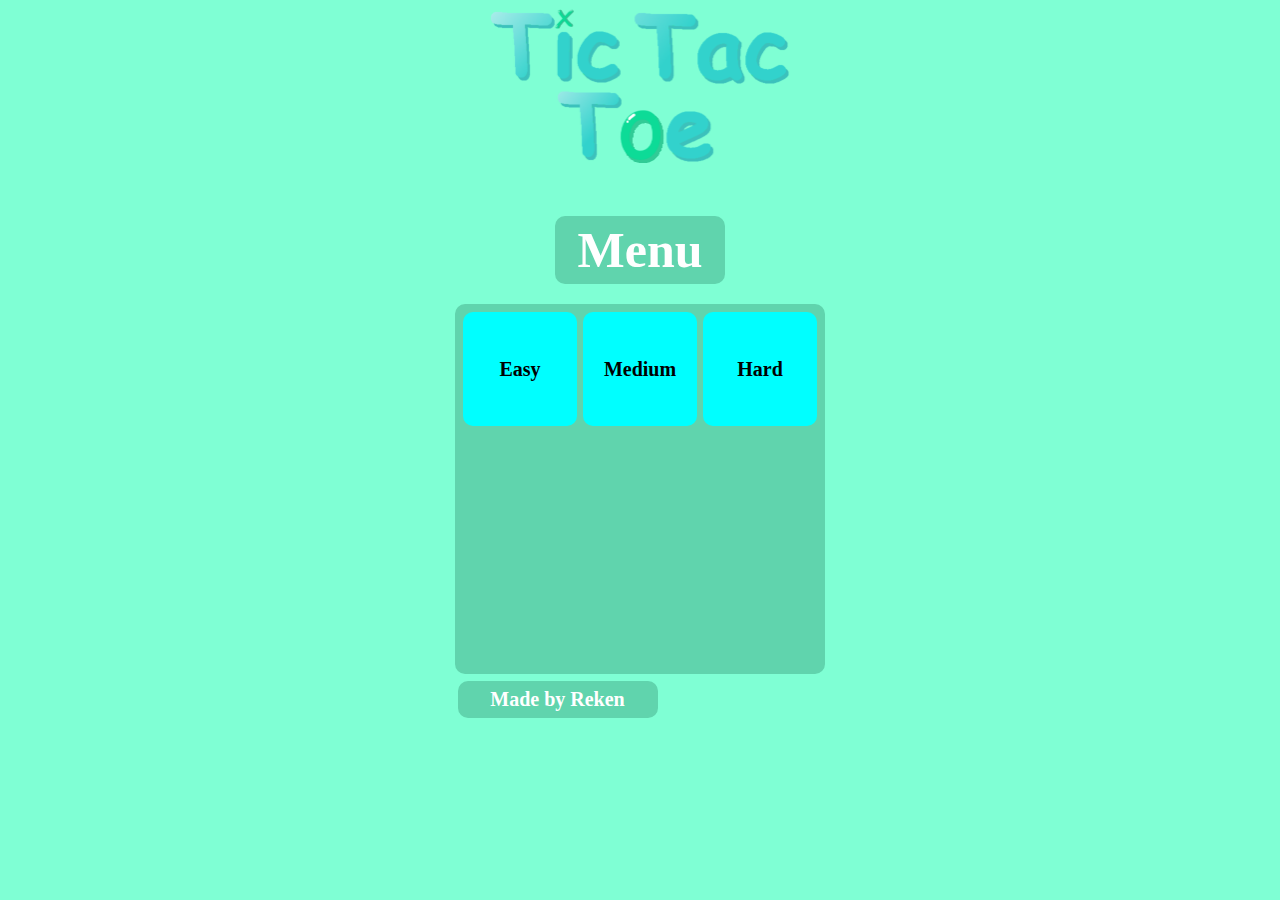
<file: index.html>
<!DOCTYPE html>
<html>
    <head>
        <meta charset="utf-8">
        <link rel="stylesheet" href="XO.css" type="text/css">
        <title>TicTacToe</title>
        <link rel="icon" href="Ttt\logomini.png">
    </head>
    <body>
        <div id="contener">
			<div class="logo">
                <img class="logo" width="500" height="300" src="Ttt\LOGO.png" alt="">
            </div>
            <div id="score">Menu</div>
            <div class="top" id="map">
                <a href="ox-easy.html" class="option">Easy</a>
                <a href="ox-medium.html" class="option">Medium</a>
                <a href="ox-hard.html" class="option">Hard</a>
            </div>
            <div id="bottom">Made by Reken</div>
        </div>
    </body>
</html>
</file>
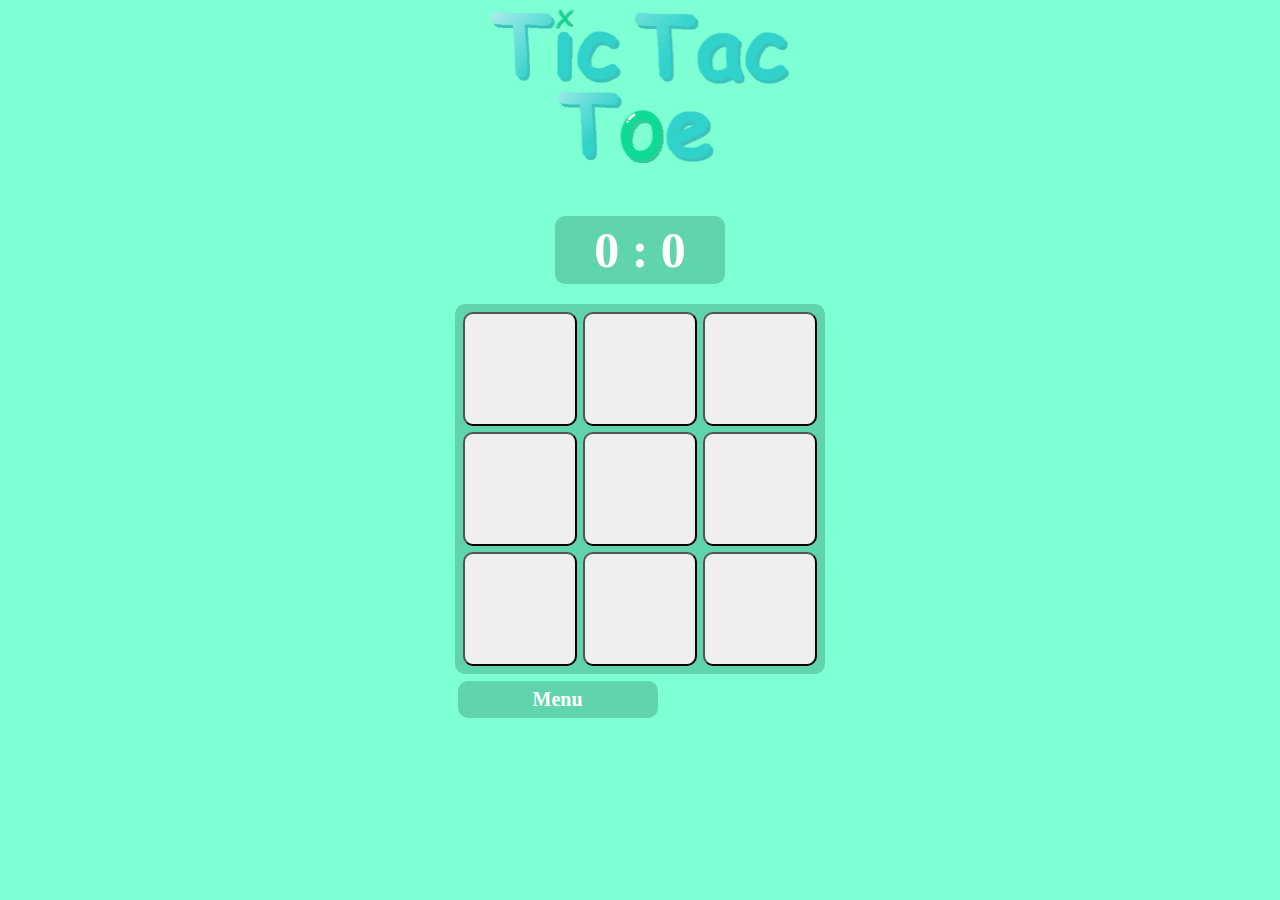
<file: ox-easy.html>
<!DOCTYPE html>
<html>
    <head>
        <meta charset="utf-8">
        <link rel="stylesheet" href="XO.css" type="text/css">
        <title>TicTacToe</title>
        <link rel="icon" href="Ttt\logomini.png">
    </head>
    <body>
        <div id="contener">
			<div class="logo">
                <img class="logo" width="500" height="300" src="Ttt\LOGO.png" alt="">
            </div>
            <div id="score">0 : 0</div>
            <div class="top" id="map">
                <button id="0" onclick="postaw(0); " class="XO"><img class="imgz" src="Ttt/null.png" alt=""></button>
                <button id="1" onclick="postaw(1);" class="XO"><img class="imgz" src="Ttt/null.png" alt=""></button>
                <button id="2" onclick="postaw(2);" class="XO"><img class="imgz" src="Ttt/null.png" alt=""></button>
                <button id="3" onclick="postaw(3);" class="XO"><img class="imgz" src="Ttt/null.png" alt=""></button>
                <button id="4" onclick="postaw(4);" class="XO"><img class="imgz" src="Ttt/null.png" alt=""></button>
                <button id="5" onclick="postaw(5);" class="XO"><img class="imgz" src="Ttt/null.png" alt=""></button>
                <button id="6" onclick="postaw(6);" class="XO"><img class="imgz" src="Ttt/null.png" alt=""></button>
                <button id="7" onclick="postaw(7);" class="XO"><img class="imgz" src="Ttt/null.png" alt=""></button>
                <button id="8" onclick="postaw(8);" class="XO"><img class="imgz" src="Ttt/null.png" alt=""></button>
            </div>
            <div id="bottom">
                <a href="index.html" class="bottom-o">Menu</a>
            </div>
        </div>
		<script>
            var pole = new Array(0,0,0,   // 0 1 2
                                 0,0,0,   // 3 4 5
                                 0,0,0)   // 6 7 8
            var wynikP = 0;
            var wynikB = 0;
            var kolejP = true;
            function postaw(x){
                if(pole[x] == 0){
                    var wynik = '<img class="imgz" src="Ttt/Cross.png" alt=""></img>';
                    document.getElementById(x).innerHTML = wynik;
                    pole[x] = 1;
                    spPola(1);
                }else{
                    document.getElementById(x).style.filter = "hue-rotate(200deg)";
                    setTimeout(function(){
                        document.getElementById(x).style.filter = "";
                    }, 200);
                }
            }
            function bot(){
                botRnd();			
                spPola(2);
            }
            function botRnd(){
                var liczPole = Math.floor(Math.random()*9);
                if(pole[liczPole] == 0){
                    zamien(liczPole);
                } else {
                    botRnd();
                }
            }
            function zamien(x){
                pole[x] = 2;
                document.getElementById(x).innerHTML = '<img class="imgz" src="Ttt/Circle.png" alt=""></img>';
            }
            function spPola(x){
                var pola = [[0,1,2],[3,4,5],[6,7,8], //vertical
                            [0,3,6],[1,4,7],[2,5,8], //horizontal
                            [0,4,8],[2,4,6]];        //cross
                var z = 0;
                var y = 0;
                while(z < pola.length){
                    if(pole[pola[z][0]]==x && pole[pola[z][1]]==x && pole[pola[z][2]]==x){
                        Wygrana(x); 
                        skresl(pola[z][0], pola[z][1], pola[z][2]);
                        y++;
                        break;
                    }
                    z++;
                }
                if(y==0){
                    var a = pole[0]+pole[1]+pole[2]+pole[3]+pole[4]+pole[5]+pole[6]+pole[7]+pole[8];
                    if(a >= 13){
                        Wygrana(3);
                    }else if(x == 1){
                        bot();
                    }
                }
            }
            function Wygrana(y){
                if(y==1){
                    wynikP++;
                    kolejP = false;
                    setTimeout("reset()", 300);
                }else if(y==2){
                    wynikB++;
                    kolejP = true;
                    setTimeout("reset()", 300);
                }else{
                    kolejP = !kolejP;
                    setTimeout("reset()", 300);
                }
            }
            function skresl(a, b, c){
                document.getElementById(a).style.filter = "hue-rotate(200deg)";
                document.getElementById(b).style.filter = "hue-rotate(200deg)";
                document.getElementById(c).style.filter = "hue-rotate(200deg)";
                setTimeout(function(){
                    document.getElementById(a).style.filter = "";
                    document.getElementById(b).style.filter = "";
                    document.getElementById(c).style.filter = "";
                }, 300);
            }
            function reset(){
                var x = 0;
                document.getElementById("score").innerHTML = wynikP+" : "+wynikB;
                pole = [0, 0, 0, 0, 0, 0, 0, 0, 0];
                while(x < 9){
                    document.getElementById(x).innerHTML = '<img class="imgz" src="Ttt/null.png" alt=""></img>';
                    x++;
                }
                if(!kolejP){
                    setTimeout("bot()", 300);
                }
            }
        </script>
    </body>
</html>
</file>
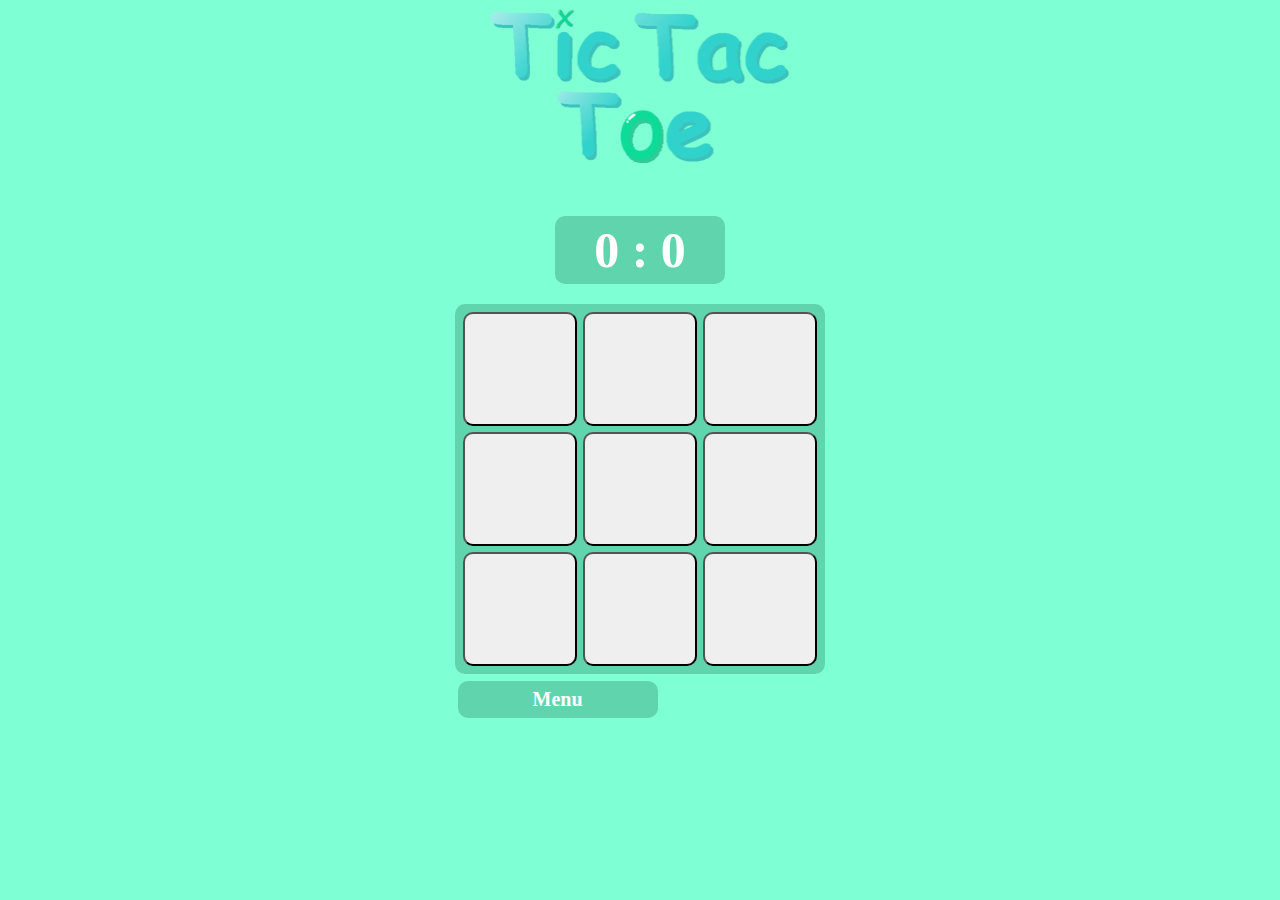
<file: ox-hard.html>
<!DOCTYPE html>
<html>
    <head>
        <meta charset="utf-8">
        <link rel="stylesheet" href="XO.css" type="text/css">
        <title>TicTacToe</title>
        <link rel="icon" href="Ttt\logomini.png">
    </head>
    <body>
        <div id="contener">
			<div class="logo">
                <img class="logo" width="500" height="300" src="Ttt\LOGO.png" alt="">
            </div>
            <div id="score">0 : 0</div>
            <div class="top" id="map">
                <button id="0" onclick="postaw(0); " class="XO"><img class="imgz" src="Ttt/null.png" alt=""></button>
                <button id="1" onclick="postaw(1);" class="XO"><img class="imgz" src="Ttt/null.png" alt=""></button>
                <button id="2" onclick="postaw(2);" class="XO"><img class="imgz" src="Ttt/null.png" alt=""></button>
                <button id="3" onclick="postaw(3);" class="XO"><img class="imgz" src="Ttt/null.png" alt=""></button>
                <button id="4" onclick="postaw(4);" class="XO"><img class="imgz" src="Ttt/null.png" alt=""></button>
                <button id="5" onclick="postaw(5);" class="XO"><img class="imgz" src="Ttt/null.png" alt=""></button>
                <button id="6" onclick="postaw(6);" class="XO"><img class="imgz" src="Ttt/null.png" alt=""></button>
                <button id="7" onclick="postaw(7);" class="XO"><img class="imgz" src="Ttt/null.png" alt=""></button>
                <button id="8" onclick="postaw(8);" class="XO"><img class="imgz" src="Ttt/null.png" alt=""></button>
            </div>
            <div id="bottom">
                <a href="index.html" class="bottom-o">Menu</a>
            </div>
        </div>
		<script>
            var pole = new Array(0,0,0,   // 0 1 2
                                 0,0,0,   // 3 4 5
                                 0,0,0)   // 6 7 8
            var wynikP = 0;
            var wynikB = 0;
            var kolejP = true;
            function postaw(x){
                if(pole[x] == 0){
                    var wynik = '<img class="imgz" src="Ttt/Cross.png" alt=""></img>';
                    document.getElementById(x).innerHTML = wynik;
                    pole[x] = 1;
                    spPola(1);
                }else{
                    document.getElementById(x).style.filter = "hue-rotate(200deg)";
                    setTimeout(function(){
                        document.getElementById(x).style.filter = "";
                    }, 200);
                }
            }
            function bot(){
                postawBot();
                spPola(2);
            }
            function botRnd(){
                var liczPole = Math.floor(Math.random()*9);
                if(pole[liczPole] == 0){
                    zamien(liczPole);
                } else {
                    botRnd();
                }
            }
            function zamien(x){
                pole[x] = 2;
                document.getElementById(x).innerHTML = '<img class="imgz" src="Ttt/Circle.png" alt=""></img>';
            }
            function postawBot(){
                var pola = [[0,1,2],[3,4,5],[6,7,8],[1,2,0],[4,5,3],[7,8,6],[0,2,1],[3,5,4],[6,8,7], //vertical
                            [0,3,6],[1,4,7],[2,5,8],[6,3,0],[7,4,1],[8,5,2],[0,6,3],[1,7,4],[2,8,5], //horizontal
                            [0,4,8],[2,4,6],[8,4,0],[6,4,2],[0,8,4],[2,6,4]]; //cross
                var x = 0;
                var y = 0;
                var i = 2;
                while(i>=1){
                    while(x < pola.length){
                        if(pole[pola[x][0]]==i && pole[pola[x][1]]==i && pole[pola[x][2]] == 0){
                            zamien(pola[x][2]);
                            y++;
                            break;
                        }
                        x++;
                    }
                    i--;
                    x=0;
                    if(y>0) break;
                }
                if(y==0){
                    botRnd();
                }
            }
            function spPola(x){
                var pola = [[0,1,2],[3,4,5],[6,7,8], //vertical
                            [0,3,6],[1,4,7],[2,5,8], //horizontal
                            [0,4,8],[2,4,6]];        //cross
                var z = 0;
                var y = 0;
                while(z < pola.length){
                    if(pole[pola[z][0]]==x && pole[pola[z][1]]==x && pole[pola[z][2]]==x){
                        Wygrana(x); 
                        skresl(pola[z][0], pola[z][1], pola[z][2]);
                        y++;
                        break;
                    }
                    z++;
                }
                if(y==0){
                    var a = pole[0]+pole[1]+pole[2]+pole[3]+pole[4]+pole[5]+pole[6]+pole[7]+pole[8];
                    if(a >= 13){
                        Wygrana(3);
                    }else if(x == 1){
                        bot();
                    }
                }
            }
            function Wygrana(y){
                if(y==1){
                    wynikP++;
                    kolejP = false;
                    setTimeout("reset()", 300);
                }else if(y==2){
                    wynikB++;
                    kolejP = true;
                    setTimeout("reset()", 300);
                }else{
                    kolejP = !kolejP;
                    setTimeout("reset()", 300);
                }
            }
            function skresl(a, b, c){
                document.getElementById(a).style.filter = "hue-rotate(200deg)";
                document.getElementById(b).style.filter = "hue-rotate(200deg)";
                document.getElementById(c).style.filter = "hue-rotate(200deg)";
                setTimeout(function(){
                    document.getElementById(a).style.filter = "";
                    document.getElementById(b).style.filter = "";
                    document.getElementById(c).style.filter = "";
                }, 300);
            }
            function reset(){
                var x = 0;
                document.getElementById("score").innerHTML = wynikP+" : "+wynikB;
                pole = [0, 0, 0, 0, 0, 0, 0, 0, 0];
                while(x < 9){
                    document.getElementById(x).innerHTML = '<img class="imgz" src="Ttt/null.png" alt=""></img>';
                    x++;
                }
                if(!kolejP){
                    setTimeout("bot()", 300);
                }
            }
        </script>
    </body>
</html>
</file>
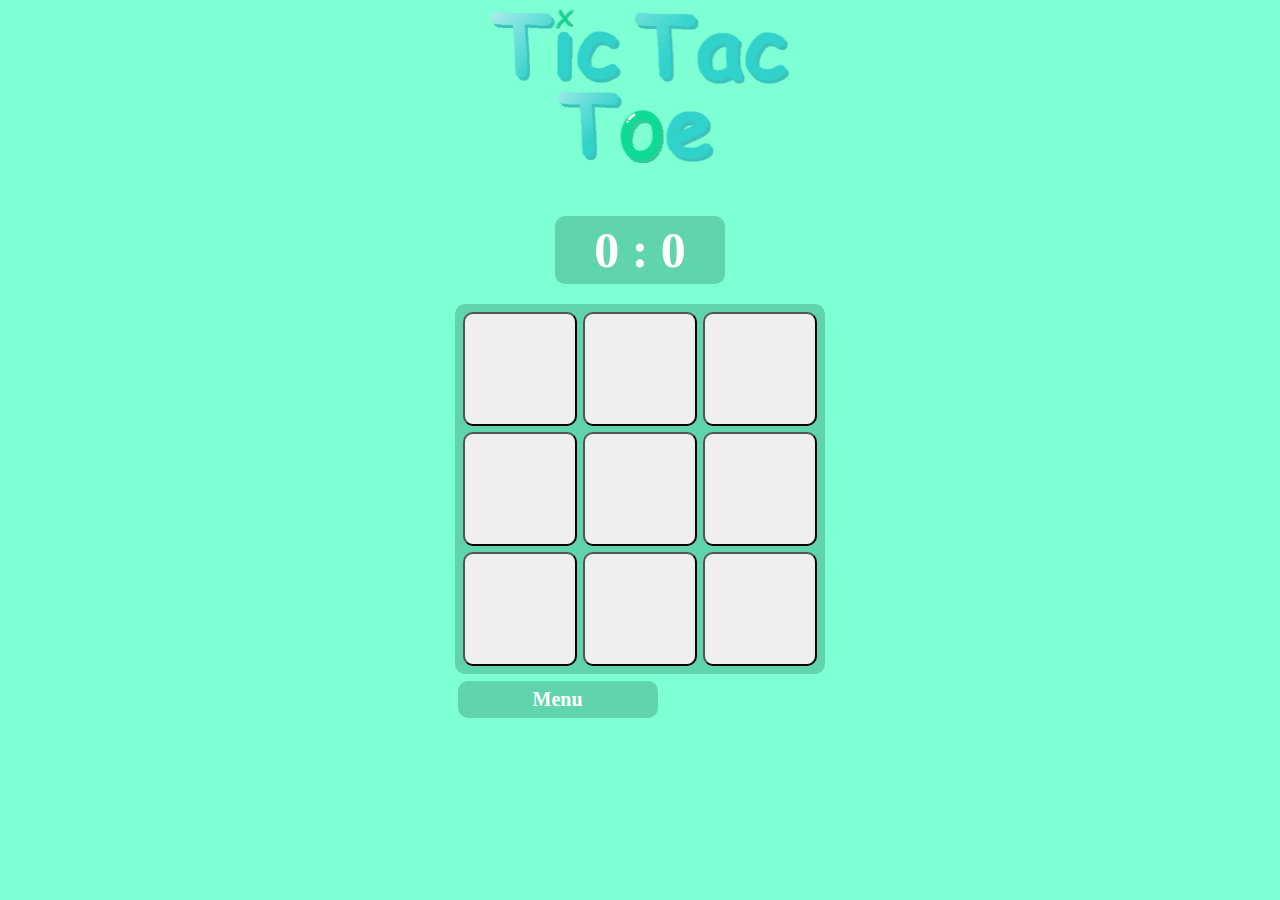
<file: ox-medium.html>
<!DOCTYPE html>
<html>
    <head>
        <meta charset="utf-8">
        <link rel="stylesheet" href="XO.css" type="text/css">
        <title>TicTacToe</title>
        <link rel="icon" href="Ttt\logomini.png">
    </head>
    <body>
        <div id="contener">
			<div class="logo">
                <img class="logo" width="500" height="300" src="Ttt\LOGO.png" alt="">
            </div>
            <div id="score">0 : 0</div>
            <div class="top" id="map">
                <button id="0" onclick="postaw(0); " class="XO"><img class="imgz" src="Ttt/null.png" alt=""></button>
                <button id="1" onclick="postaw(1);" class="XO"><img class="imgz" src="Ttt/null.png" alt=""></button>
                <button id="2" onclick="postaw(2);" class="XO"><img class="imgz" src="Ttt/null.png" alt=""></button>
                <button id="3" onclick="postaw(3);" class="XO"><img class="imgz" src="Ttt/null.png" alt=""></button>
                <button id="4" onclick="postaw(4);" class="XO"><img class="imgz" src="Ttt/null.png" alt=""></button>
                <button id="5" onclick="postaw(5);" class="XO"><img class="imgz" src="Ttt/null.png" alt=""></button>
                <button id="6" onclick="postaw(6);" class="XO"><img class="imgz" src="Ttt/null.png" alt=""></button>
                <button id="7" onclick="postaw(7);" class="XO"><img class="imgz" src="Ttt/null.png" alt=""></button>
                <button id="8" onclick="postaw(8);" class="XO"><img class="imgz" src="Ttt/null.png" alt=""></button>
            </div>
            <div id="bottom">
                <a href="index.html" class="bottom-o">Menu</a>
            </div>
        </div>
		<script>
            var pole = new Array(0,0,0,   // 0 1 2
                                 0,0,0,   // 3 4 5
                                 0,0,0)   // 6 7 8
            var wynikP = 0;
            var wynikB = 0;
            var kolejP = true;
            function postaw(x){
                if(pole[x] == 0){
                    var wynik = '<img class="imgz" src="Ttt/Cross.png" alt=""></img>';
                    document.getElementById(x).innerHTML = wynik;
                    pole[x] = 1;
                    spPola(1);
                }else{
                    document.getElementById(x).style.filter = "hue-rotate(200deg)";
                    setTimeout(function(){
                        document.getElementById(x).style.filter = "";
                    }, 200);
                }
            }
            function bot(){
                postawBot();			
                spPola(2);
            }
            function botRnd(){
                var liczPole = Math.floor(Math.random()*9);
                if(pole[liczPole] == 0){
                    zamien(liczPole);
                } else {
                    botRnd();
                }
            }
            function zamien(x){
                pole[x] = 2;
                document.getElementById(x).innerHTML = '<img class="imgz" src="Ttt/Circle.png" alt=""></img>';
            }
            function postawBot(){
                var pola = [[0,1,2],[3,4,5],[6,7,8], //vertical first column
                            [1,2,0],[4,5,3],[7,8,6], //vertical last column
                            [0,3,6],[1,4,7],[2,5,8], //horizontal up
                            [6,3,0],[7,4,1],[8,5,2], //horizontal down
                            [0,4,8],[2,4,6],[8,4,0],[6,4,2]]; //Cross
                var x = 0;
                var y = 0;
                while(x < pola.length){
                    if(pole[pola[x][0]]==1 && pole[pola[x][1]]==1 && pole[pola[x][2]] == 0){
                        zamien(pola[x][2]);
                        y++;
                        break;
                    }
                    x++;
                }
                if(y==0){
                    botRnd();
                }
            }
            function spPola(x){
                var pola = [[0,1,2],[3,4,5],[6,7,8], //vertical
                            [0,3,6],[1,4,7],[2,5,8], //horizontal
                            [0,4,8],[2,4,6]];        //cross
                var z = 0;
                var y = 0;
                while(z < pola.length){
                    if(pole[pola[z][0]]==x && pole[pola[z][1]]==x && pole[pola[z][2]]==x){
                        Wygrana(x); 
                        skresl(pola[z][0], pola[z][1], pola[z][2]);
                        y++;
                        break;
                    }
                    z++;
                }
                if(y==0){
                    var a = pole[0]+pole[1]+pole[2]+pole[3]+pole[4]+pole[5]+pole[6]+pole[7]+pole[8];
                    if(a >= 13){
                        Wygrana(3);
                    }else if(x == 1){
                        bot();
                    }
                }
            }
            function Wygrana(y){
                if(y==1){
                    wynikP++;
                    kolejP = false;
                    setTimeout("reset()", 300);
                }else if(y==2){
                    wynikB++;
                    kolejP = true;
                    setTimeout("reset()", 300);
                }else{
                    kolejP = !kolejP;
                    setTimeout("reset()", 300);
                }
            }
            function skresl(a, b, c){
                document.getElementById(a).style.filter = "hue-rotate(200deg)";
                document.getElementById(b).style.filter = "hue-rotate(200deg)";
                document.getElementById(c).style.filter = "hue-rotate(200deg)";
                setTimeout(function(){
                    document.getElementById(a).style.filter = "";
                    document.getElementById(b).style.filter = "";
                    document.getElementById(c).style.filter = "";
                }, 300);
            }
            function reset(){
                var x = 0;
                document.getElementById("score").innerHTML = wynikP+" : "+wynikB;
                pole = [0, 0, 0, 0, 0, 0, 0, 0, 0];
                while(x < 9){
                    document.getElementById(x).innerHTML = '<img class="imgz" src="Ttt/null.png" alt=""></img>';
                    x++;
                }
                if(!kolejP){
                    setTimeout("bot()", 300);
                }
            }
        </script>
    </body>
</html>
</file>
<file: XO.css>
body {
    background-color:aquamarine;
}
#contener {
    height:700px;
	margin-left:auto;
	margin-right:auto;
    -webkit-user-select: none;
	-khtml-user-select: none;
    -moz-user-select: none;
    -ms-user-select: none;
    user-select: none;
}
.logo {
	width:308px;
    height:158px;
	margin-left:auto;
	margin-right:auto;
	margin-bottom:50px;
}
#score {
	margin-left:auto;
	margin-right:auto;
	width: 160px;
	color: white;
	font-weight: 700;
	margin-bottom:20px;
	text-align: center;
	font-size: 50px;
	background-color:#60d4ad;
	padding:5px;
	border-radius: 10px;
}
#map {
    width:360px;
    height:360px;
	margin-left:auto;
	margin-right:auto;
	background-color:#60d4ad;
	padding:5px;
	border-radius: 10px;
}
.XO {
	float: left;
	width:114px;
    height:114px;
	margin:3px;
	border-radius:10px;
}
.XO:hover, .bottom-o:hover {
	filter: brightness(90%);
}
.imgz {
	width:80px;
    height:80px;
}
.option {
	width: 114px;
	float: left;
	margin:3px;
	border-radius:10px;
	background-color: aqua;
	text-align: center;
	color: Black;
	font-weight: 600;
	font-size: 20px;
	text-decoration: none;
	padding: 45.5px 0;
}
#bottom {
	margin-top:7px;
	background-color: #60d4ad;
	border-radius: 10px;
	padding: 7px 0;
	color:white;
	font-weight: 900;
	font-size: 20px;
	width: 200px;
	text-align: center;
	margin-left:auto;
	margin-right:auto;
	position: relative;
	left: -82.5px;
}
.bottom-o {
	text-decoration: none;
	color: white;
}
</file>
